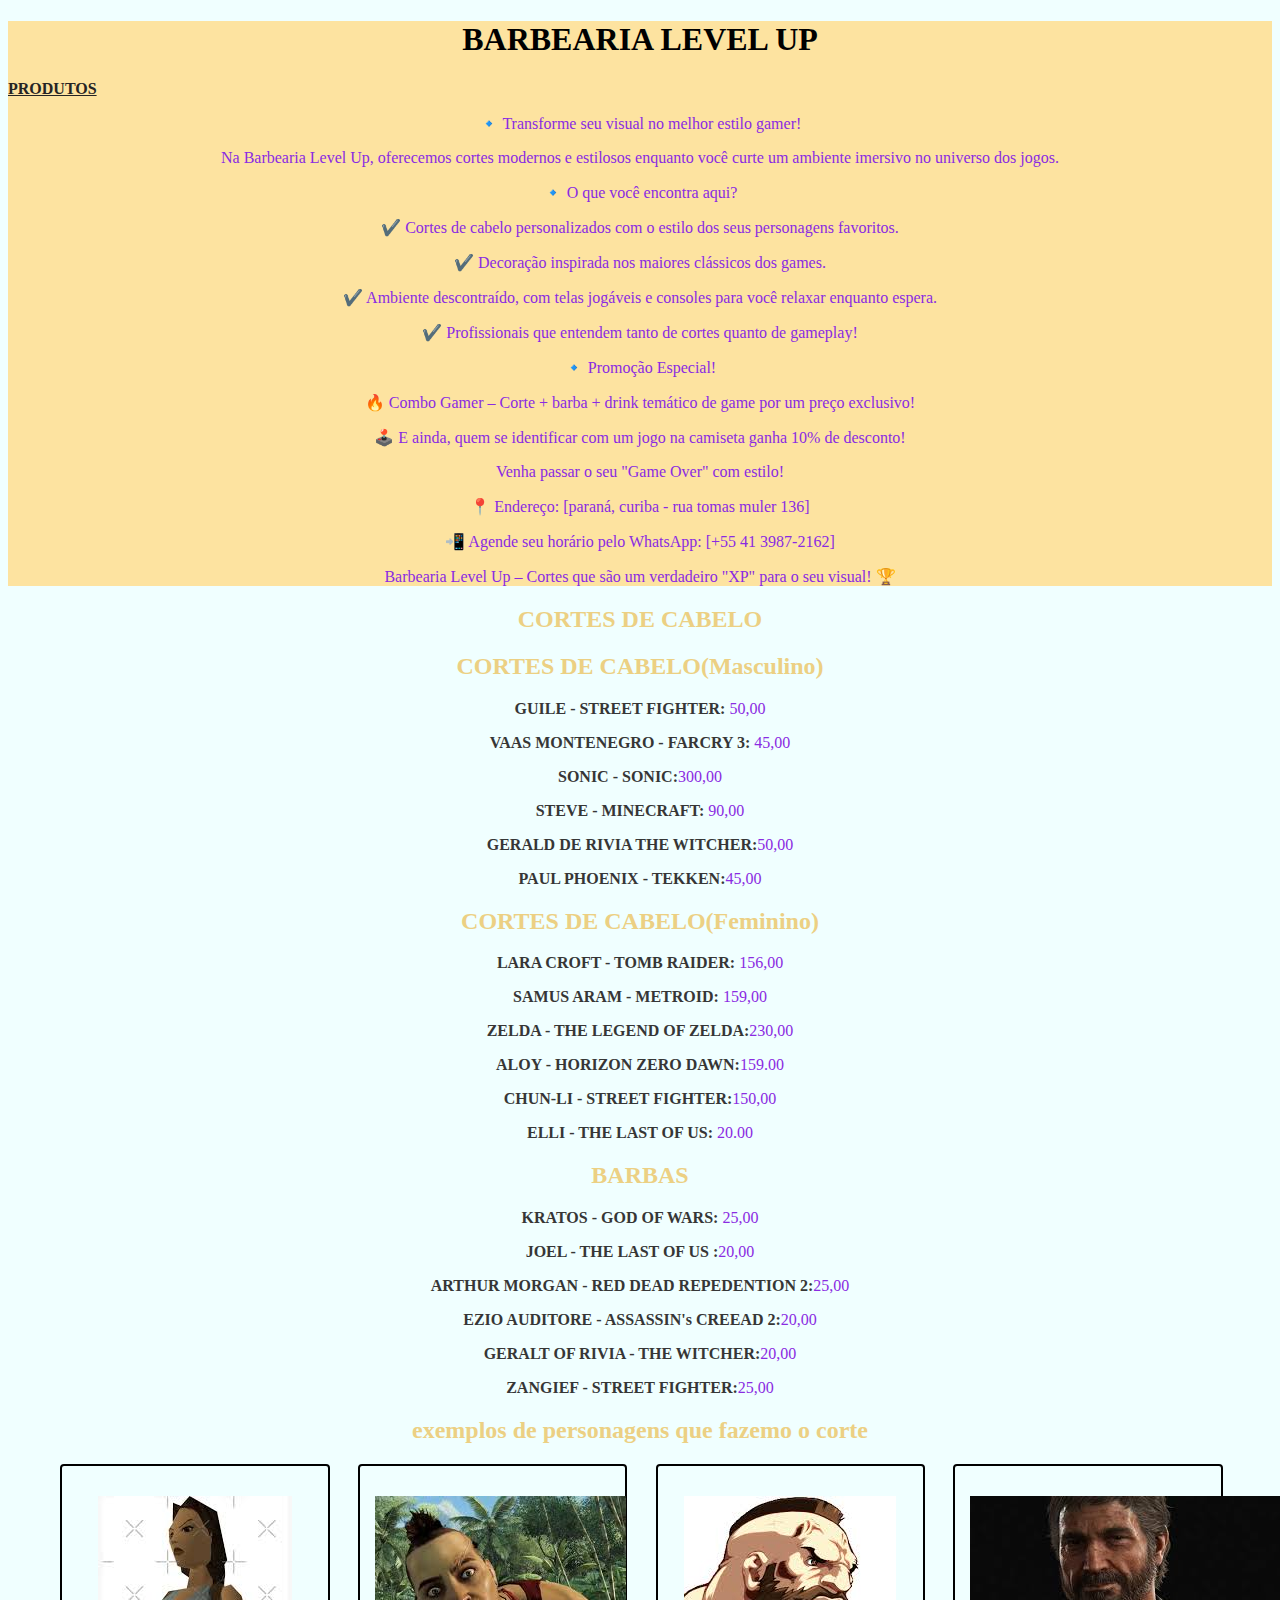
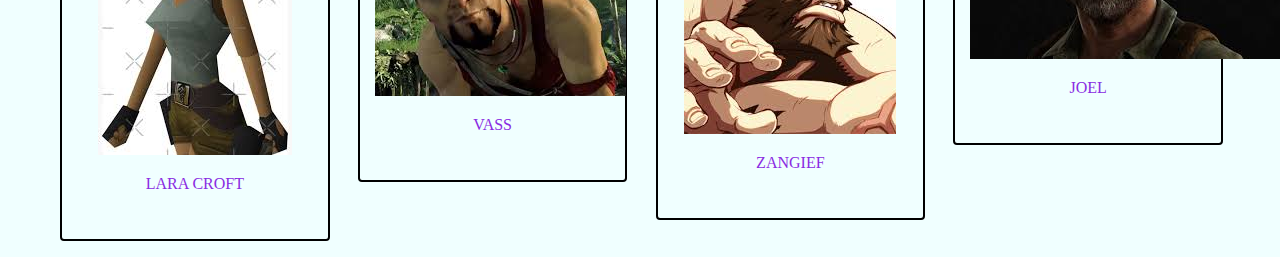
<file: index.html>
<!DOCTYPE html>

<html lang="pt-br">

    <head>
    <meta charset="UTF-8">

    <title>BARBEARIA LEVEL UP</title>
    <link rel="stylesheet" href="style-home.css">
    <link rel="stylesheet" href="####">
 
      </head>
     
       <body>
        <header>
         <h1 class="titulo principal" barbearia level up></h1>
         
        </header>

            <main>
               

               <!--COMEÇO-->
               
            <!-- APRESENTAÇÃO DA BARBEARIA-->
               
            <h1>BARBEARIA LEVEL UP</h1>
         
            <a href="produtos.html">PRODUTOS</a>

            <div class="principal"></div>
               <p>🔹 Transforme seu visual no melhor estilo gamer!</p>
               <p>Na Barbearia Level Up, oferecemos cortes modernos e estilosos enquanto você curte um ambiente imersivo no universo dos jogos.</p>
               <p>🔹 O que você encontra aqui?</p>
               <p>✔️ Cortes de cabelo personalizados com o estilo dos seus personagens favoritos.</p>
               <P>✔️ Decoração inspirada nos maiores clássicos dos games.</P>
               <p>✔️ Ambiente descontraído, com telas jogáveis e consoles para você relaxar enquanto espera.</P>
               <p>✔️ Profissionais que entendem tanto de cortes quanto de gameplay!</P>
               <p>🔹 Promoção Especial!</P>
               <p>🔥 Combo Gamer – Corte + barba + drink temático de game por um preço exclusivo!</p>
               <p>🕹️ E ainda, quem se identificar com um jogo na camiseta ganha 10% de desconto!</P>
               <p>Venha passar o seu "Game Over" com estilo!</P>
               <p>📍 Endereço: [paraná, curiba - rua tomas muler 136]</P>
               <p>📲 Agende seu horário pelo WhatsApp: [+55 41 3987-2162]</P>
               <p>Barbearia Level Up – Cortes que são um verdadeiro "XP" para o seu visual! 🏆</P>

                        
                </main>

                <div class="servicos">

                    <h2>CORTES DE CABELO</h2>

                     <h2>CORTES DE CABELO(Masculino)</h2>

                      <p><B>GUILE - STREET FIGHTER:</B> 50,00</p>
                      <p><B> VAAS MONTENEGRO - FARCRY 3:</B> 45,00</p>
                      <p> <B> SONIC - SONIC:</B>300,00</p>
                      <p> <B>STEVE - MINECRAFT:</B> 90,00</p>
                      <p><b>GERALD DE RIVIA  THE WITCHER:</b>50,00</p>
                      <P class="1"><B>PAUL PHOENIX - TEKKEN:</B>45,00</P>


                      <h2>CORTES DE CABELO(Feminino)</h2>

                      <p>  <B>LARA CROFT - TOMB RAIDER:</B> 156,00</p>
                      <p> <B>SAMUS ARAM - METROID:</B> 159,00</p>
                      <p> <B>ZELDA - THE LEGEND OF ZELDA:</B>230,00</p>
                      <p> <B> ALOY - HORIZON ZERO DAWN:</B>159.00</p>
                      <p> <B>  CHUN-LI - STREET FIGHTER:</B>150,00</p>
                      <p><B>ELLI - THE LAST OF US:</B> 20.00</p>

                      <h2>BARBAS</h2>

                         <p>  <B>KRATOS - GOD OF WARS:</B> 25,00</p>
                         <p>  <B>JOEL - THE LAST OF US :</B>20,00</p>
                         <p>  <B>ARTHUR MORGAN - RED DEAD REPEDENTION 2:</B>25,00</p>
                         <p>  <B>EZIO AUDITORE - ASSASSIN's CREEAD 2:</B>20,00</p>
                         <p>  <B>GERALT OF RIVIA - THE WITCHER:</B>20,00</p>
                         <p>  <B>ZANGIEF - STREET FIGHTER:</B>25,00 </p>

                         <h2>exemplos de personagens que fazemo o corte</h2>
                     <ul class="imagens">
                        <li>
                           <img id="banner" src="lara.jpeg">
                           <p>LARA CROFT</p>
                        </li>  
                        <li>
                           <img id="banner" src="vass.jpeg">
                           <p>VASS</p>
                        </li>
                        <li>
                         <img id="banner" src="zang.jpeg">
                         <p>ZANGIEF</p>
                        </li>
                        <li>
                           <img id="banner" src="joel.jpeg">
                           <p>JOEL</p>
                        </li>   

                     </ul>
                         
                  </div>
               
                   
            
           

      </body>
</file>
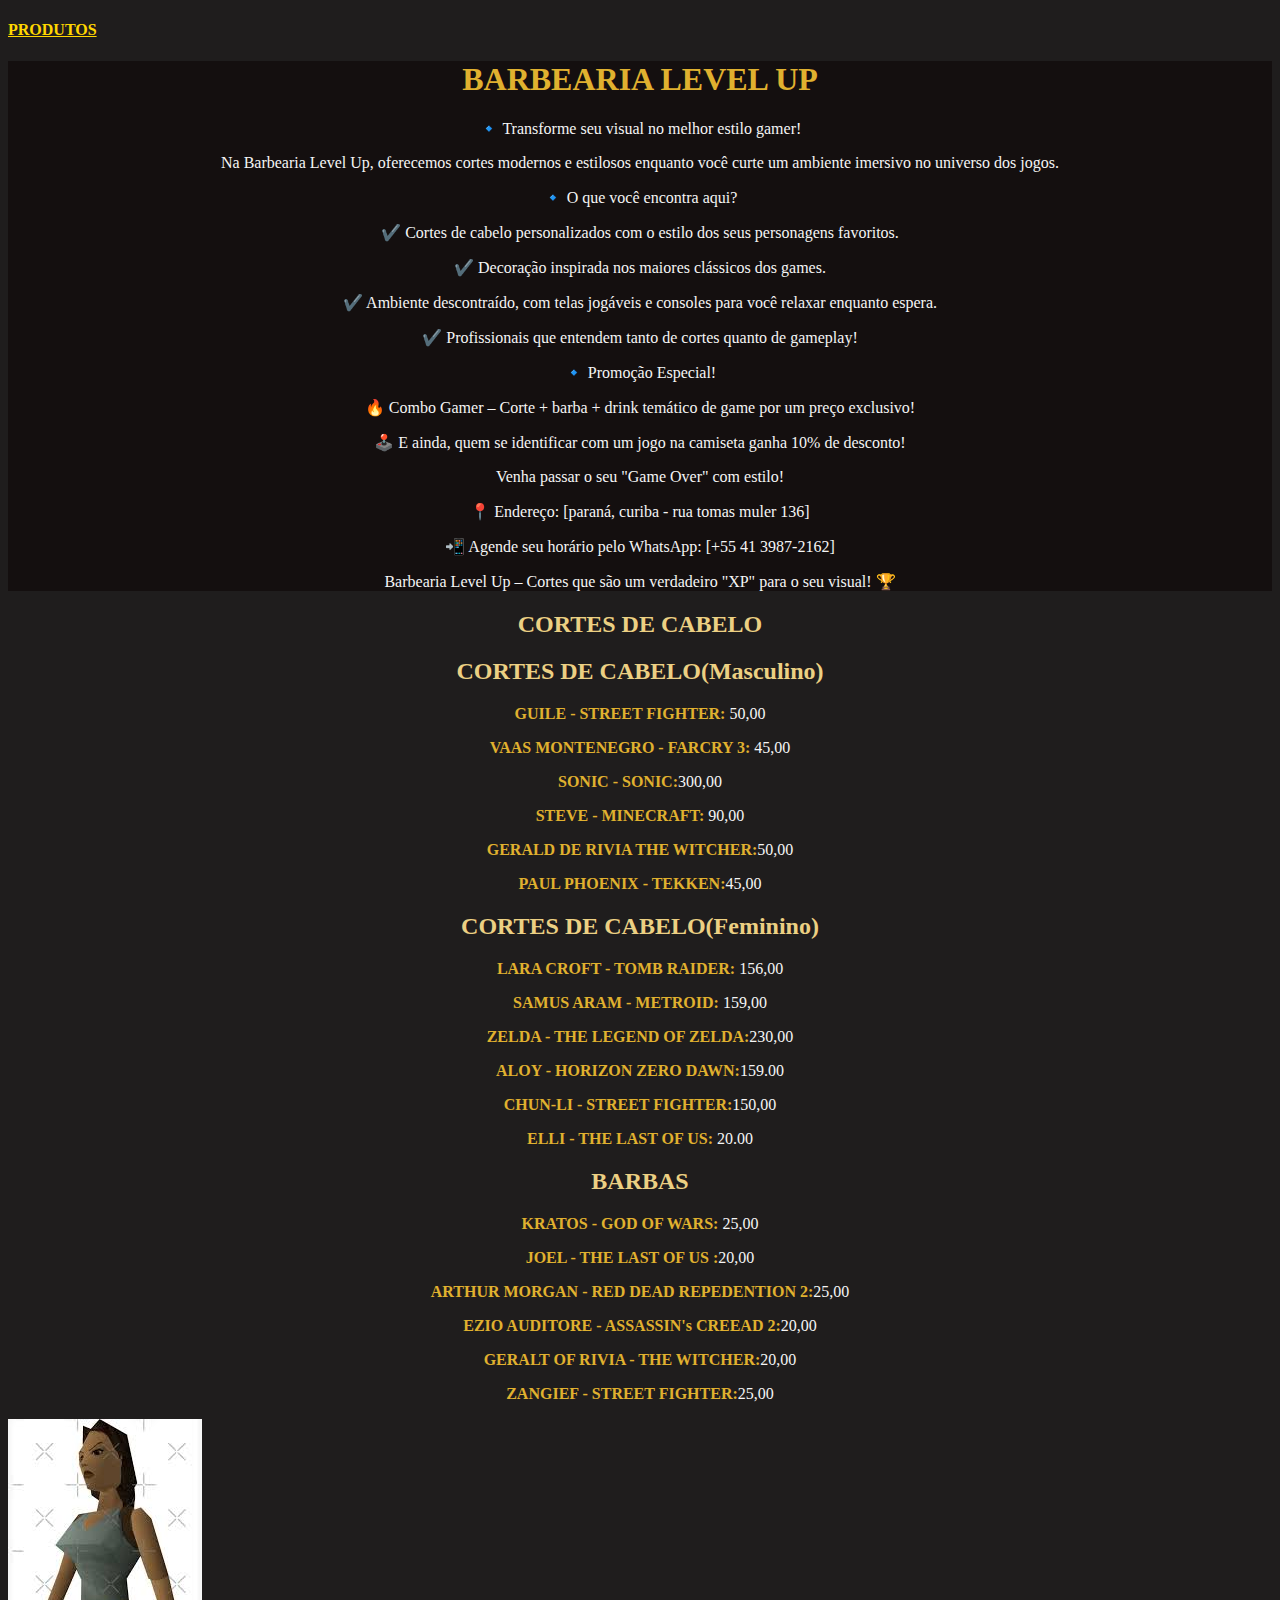
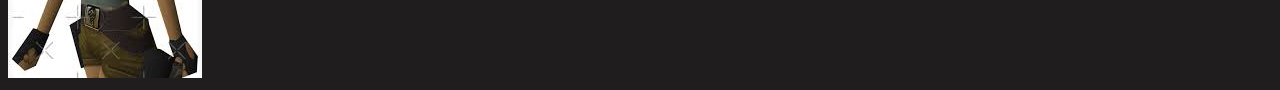
<file: barbearia/index.html>
<!DOCTYPE html>

<html lang="pt-br">

    <head>
    <meta charset="UTF-8">

    <title>BARBEARIA LEVEL UP</title>
    <link rel="stylesheet" href="style.css">
 
      </head>
     

 
       <body>
        <header>
         <h1 class="titulo principal" barbearia level up></h1>

         <a href="produtos.html">PRODUTOS</a>

        </header>

            <main>
               

               <!--COMEÇO-->
               
            <!-- APRESENTAÇÃO DA BARBEARIA-->
               
            <h1>BARBEARIA LEVEL UP</h1>

            <div class="principal"></div>
               <p>🔹 Transforme seu visual no melhor estilo gamer!</p>
               <p>Na Barbearia Level Up, oferecemos cortes modernos e estilosos enquanto você curte um ambiente imersivo no universo dos jogos.</p>
               <p>🔹 O que você encontra aqui?</p>
               <p>✔️ Cortes de cabelo personalizados com o estilo dos seus personagens favoritos.</p>
               <P>✔️ Decoração inspirada nos maiores clássicos dos games.</P>
               <p>✔️ Ambiente descontraído, com telas jogáveis e consoles para você relaxar enquanto espera.</P>
               <p>✔️ Profissionais que entendem tanto de cortes quanto de gameplay!</P>
               <p>🔹 Promoção Especial!</P>
               <p>🔥 Combo Gamer – Corte + barba + drink temático de game por um preço exclusivo!</p>
               <p>🕹️ E ainda, quem se identificar com um jogo na camiseta ganha 10% de desconto!</P>
               <p>Venha passar o seu "Game Over" com estilo!</P>
               <p>📍 Endereço: [paraná, curiba - rua tomas muler 136]</P>
               <p>📲 Agende seu horário pelo WhatsApp: [+55 41 3987-2162]</P>
               <p>Barbearia Level Up – Cortes que são um verdadeiro "XP" para o seu visual! 🏆</P>

                        
                </main>

                <div class="servicos">

                    <h2>CORTES DE CABELO</h2>

                     <h2>CORTES DE CABELO(Masculino)</h2>

                      <p><B>GUILE - STREET FIGHTER:</B> 50,00</p>
                      <p><B> VAAS MONTENEGRO - FARCRY 3:</B> 45,00</p>
                      <p> <B> SONIC - SONIC:</B>300,00</p>
                      <p> <B>STEVE - MINECRAFT:</B> 90,00</p>
                      <p><b>GERALD DE RIVIA  THE WITCHER:</b>50,00</p>
                      <P><B>PAUL PHOENIX - TEKKEN:</B>45,00</P>


                      <h2>CORTES DE CABELO(Feminino)</h2>

                      <p>  <B>LARA CROFT - TOMB RAIDER:</B> 156,00</p>
                      <p> <B>SAMUS ARAM - METROID:</B> 159,00</p>
                      <p> <B>ZELDA - THE LEGEND OF ZELDA:</B>230,00</p>
                      <p> <B> ALOY - HORIZON ZERO DAWN:</B>159.00</p>
                      <p> <B>  CHUN-LI - STREET FIGHTER:</B>150,00</p>
                      <p> <B>ELLI - THE LAST OF US:</B> 20.00</p>

                      <h2>BARBAS</h2>

                         <p>  <B>KRATOS - GOD OF WARS:</B> 25,00</p>
                         <p>  <B>JOEL - THE LAST OF US :</B>20,00</p>
                         <p>  <B>ARTHUR MORGAN - RED DEAD REPEDENTION 2:</B>25,00</p>
                         <p>  <B>EZIO AUDITORE - ASSASSIN's CREEAD 2:</B>20,00</p>
                         <p>  <B>GERALT OF RIVIA - THE WITCHER:</B>20,00</p>
                         <p>  <B>ZANGIEF - STREET FIGHTER:</B>25,00 </p>

                         <img id="banner" src="jojo.jpeg"
                     
                  </div>
               
                   
            
           

      </body>
</file>
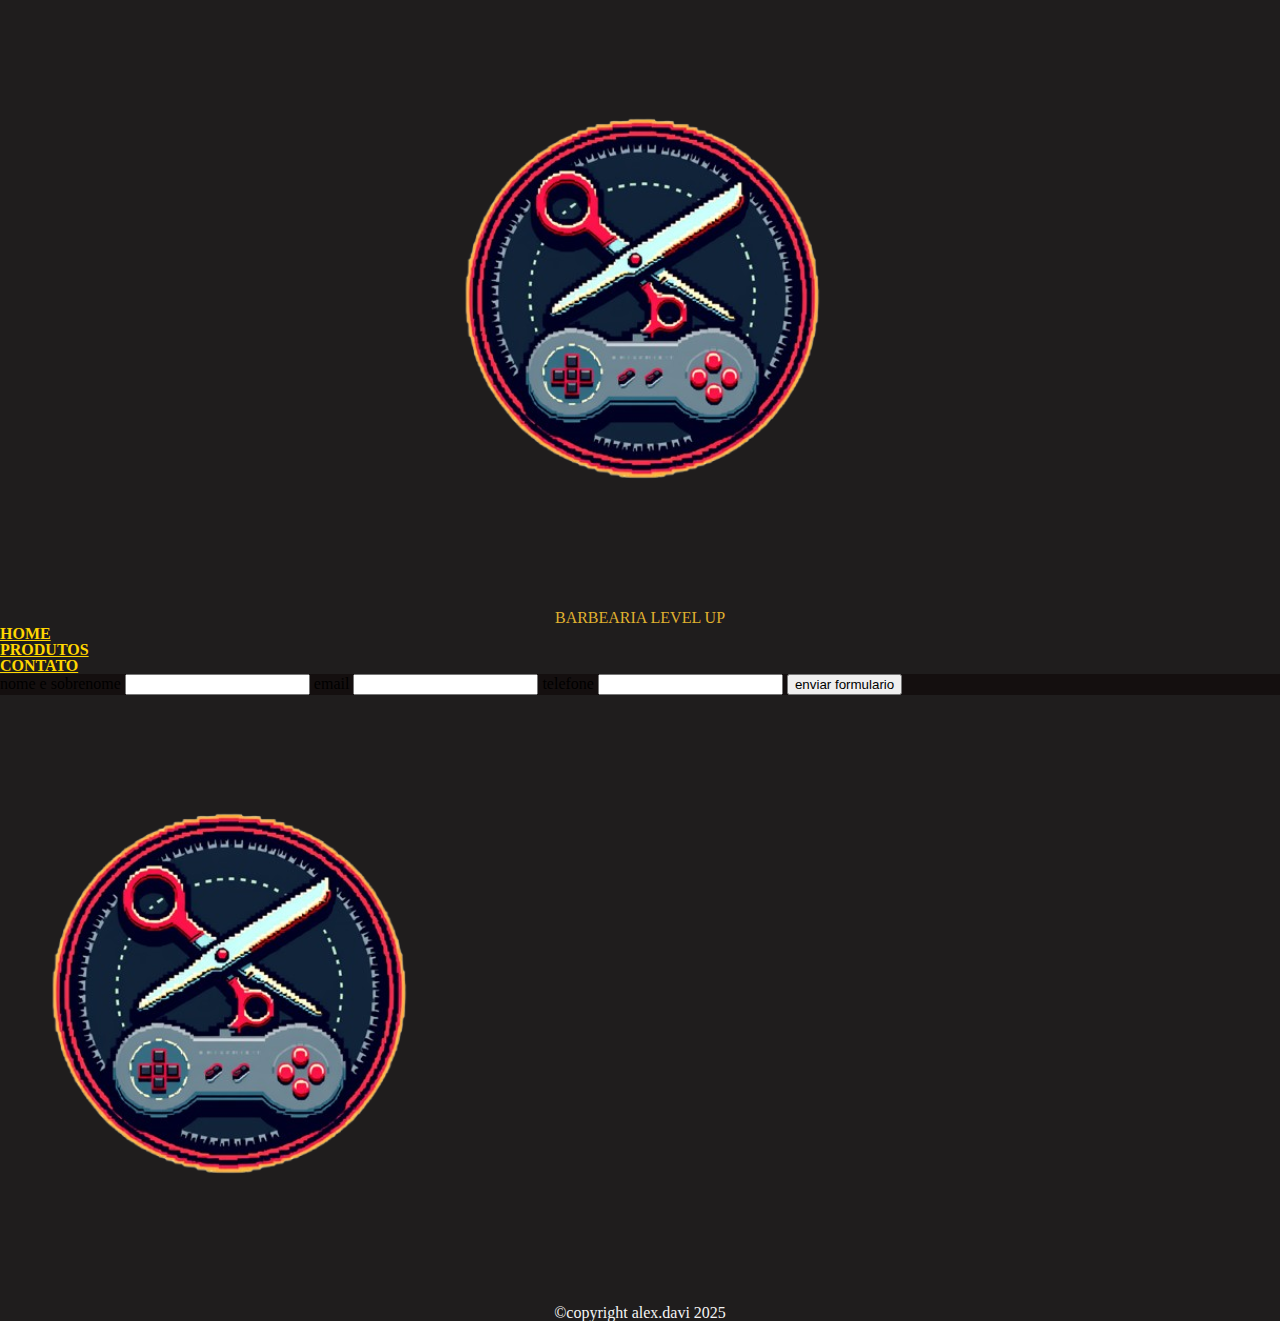
<file: contato.html>
<!DOCTYPE html>
<html lang="pt-br">
<head>
    <meta charset="UTF-8">
    
      <link rel="stylesheet"href="reset.css">
    <link rel="stylesheet" href="style.css">

    <meta name="viewport" content="width=device-width, initial-scale=1.0">
 
               <title>produtos</title>
</head>
<body>
    <header>
        
        <div class="caixa">
            <h1><img src="logo tipo.png" class="logo"></h1>
            <h1>BARBEARIA LEVEL UP</h1>
                
            <nav>
                <ul>
                    <li><a href="index.html">HOME</a> </li>
                    <li><a href="produtos.html">PRODUTOS</a></li>
                    <li><a href="contato.html">CONTATO</a></li>
                </ul>
            </nav>
        </div>
            
    </header>
    <main>
        <form>
            <label for="nomesobrenome">nome e sobrenome</label>
            <input type="text" id="nomesobrenome">

            <label for="email">email</label>
            <input type="text" id="email">

            <label for="telefone">telefone</label>
            <input type="text" id="telefone">

            <input type="submit" value="enviar formulario">
        </form> 
    </main>
    <footer>
        <img src="logo tipo.png" class="img-footer">
        <p class="copyright">&copy;copyright alex.davi 2025</p>

    </footer>
</file>
<file: style-home.css>
body {
    background-color:azure;
}

h1 {
    text-align: center;
     color: rgb(0, 0, 0);
}
h2 {

    text-align: center;
   color:rgb(236, 208, 131);
}
p{
    color:blueviolet;
    text-align: center;
}
main {
    
    background-color: rgb(253, 227, 160);

}
b{

    color: rgb(54, 54, 54);
}
#jojo {

    width: 100%;
    
}
a {
    font-weight: 900;
    color: rgb(37, 36, 36);
    
}
.a:hover{
    color: blue;
}
.imagens li{
    display: inline-block;
    text-align: center; 
    width: 22%;
    vertical-align:top ;
    margin: 0 1%;
    padding:30px 15px;
    box-sizing:  border-box;
    border: 2px solid black;
    border-radius: 4px;
    
}
</file>
<file: barbearia/style.css>
body {
    background-color:rgb(31, 29, 29);
}

h1 {
    text-align: center;
     color: rgb(224, 177, 47);
}
h2 {

    text-align: center;
   color:rgb(236, 208, 131);
}
p{
    color: rgb(245, 245, 245);
    text-align: center;
}
main {
    
    background-color: rgb(20, 15, 15);

}
b{

    color: rgb(224, 177, 47);
}
#jojo {

    width: 100%;
    
}
a {
    font-weight: 900;
    color: gold;
}
</file>
<file: style.css>
body {
    background-color:rgb(31, 29, 29);
}

h1 {
    text-align: center;
     color: rgb(224, 177, 47);
}
h2 {

    text-align: center;
   color:rgb(236, 208, 131);
}
p{
    color: rgb(245, 245, 245);
    text-align: center;
}
main {
    
    background-color: rgb(20, 15, 15);

}
b{

    color: rgb(224, 177, 47);
}
#jojo {

    width: 100%;
    
}
a {
    font-weight: 900;
    color: gold;
}
</file>
